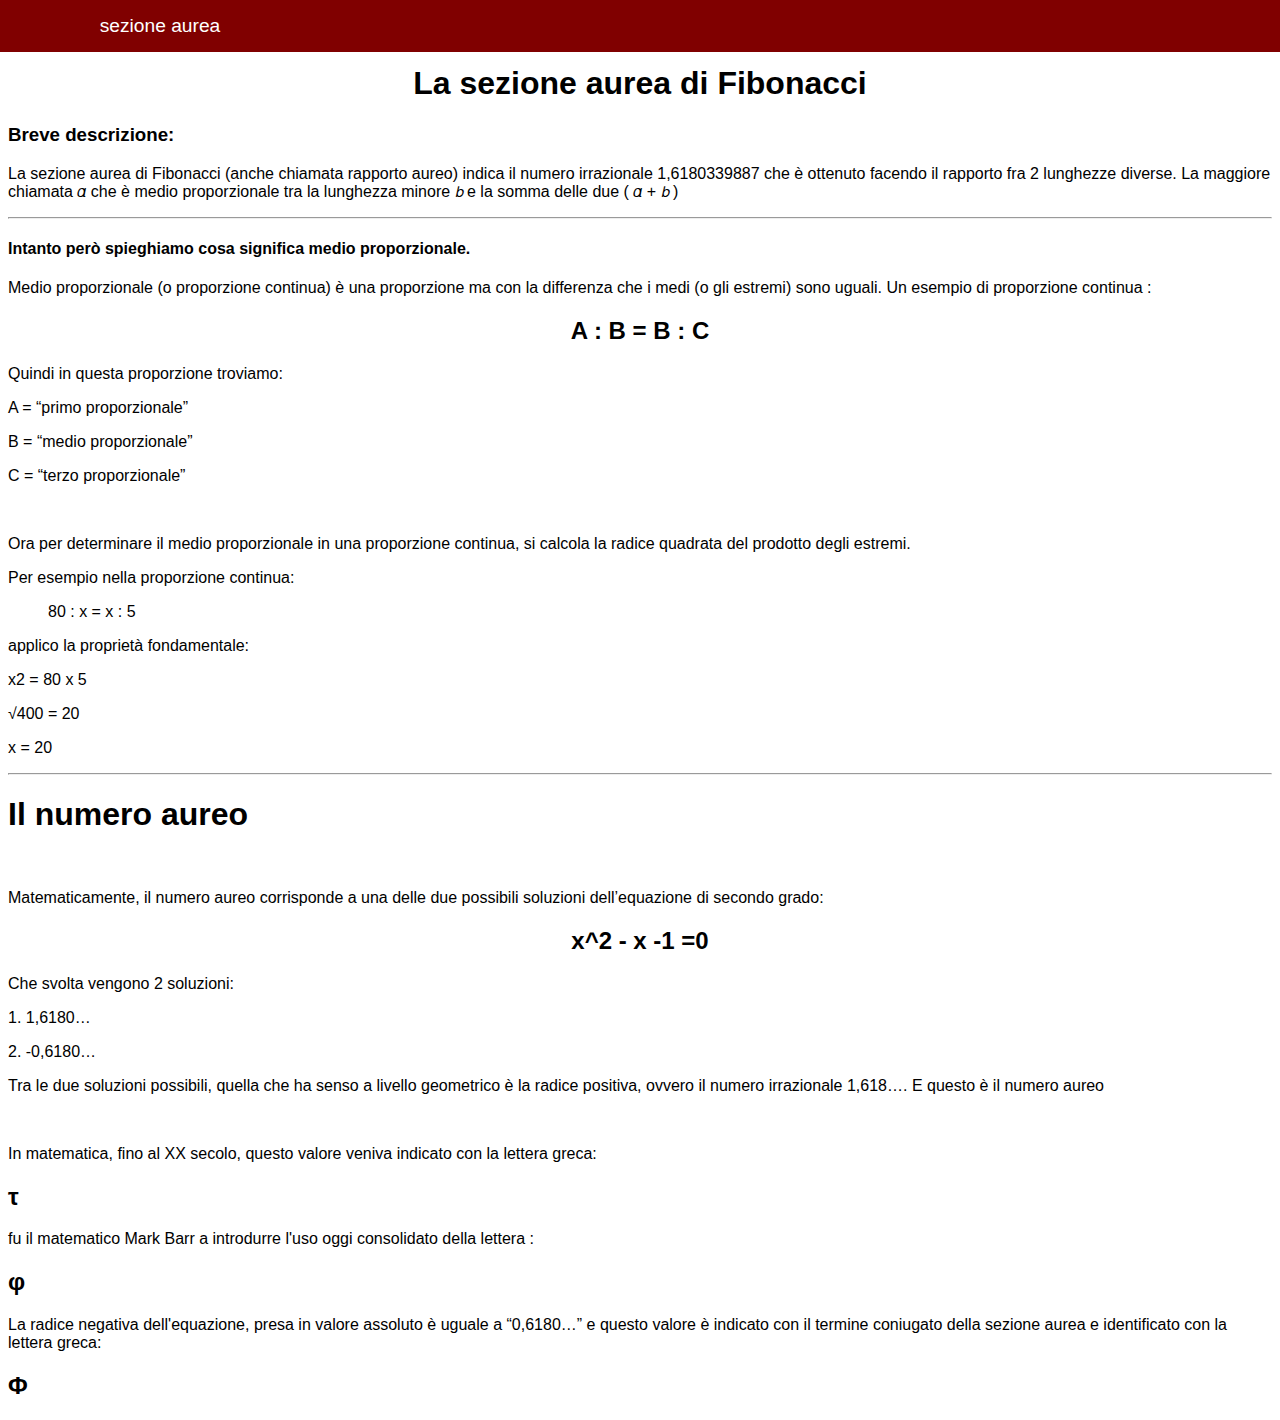
<file: aurea.html>
<!DOCTYPE html>
<html>
    <head>
        <title>sezione aurea</title>
        <link rel="stylesheet" href="stile.css">
    </head>
    <body>
        <header>
            <nav>
                <ul>
                    <li><a href="#">sezione aurea</a> 
                    <ul>
                        <li><a href="index.html" target="_self">fibonacci</a></li>
                        <li><a href="loghi.html" target="_self">i loghi</a></li>
                        <li><a href="serie di fibonacci.html" target="_self">serie di Fibonacci</a></li>
                    </ul>
                    
                    </li>
                </ul>
            </nav>
        </header>
        <br>
        <br>
        <p>
            <center><h1>La sezione aurea di Fibonacci</h1></center>
            <p><h3>Breve descrizione:</h3></p>
            <p>La sezione aurea di Fibonacci (anche chiamata rapporto aureo) indica il numero irrazionale 1,6180339887 che è ottenuto facendo il rapporto fra 2 lunghezze diverse. La maggiore chiamata 𝛼 che è medio proporzionale tra la lunghezza minore 𝘣 e la somma delle due ( 𝛼 + 𝘣 )</p>
            <hr>
            <p><h4>Intanto però spieghiamo cosa significa medio proporzionale.</h4></p>
            <p>Medio proporzionale (o proporzione continua) è una proporzione ma con la differenza che i medi (o gli estremi) sono uguali. Un esempio di proporzione continua :</p>
            <center><h2>  A : B = B : C </h2></center>
            <p>Quindi in questa proporzione troviamo:</p>
            <p>A = “primo proporzionale”</p>
            <p>B = “medio proporzionale”</p>
            <p> C = “terzo proporzionale”</p><br>
            <p>Ora per determinare il medio proporzionale in una proporzione continua, si calcola la radice quadrata del prodotto degli estremi.</p>
            <p>Per esempio nella proporzione continua:</p>
            <ul> 80 : x = x : 5  </ul> 
            <p>applico la proprietà fondamentale:</p>
            <p>x2 = 80 x 5</p>
            <p>√400 = 20</p>
            <p>x = 20 </p>
            <hr>
            <p><h1>Il numero aureo</h1></p><br>
            <p>Matematicamente, il numero aureo corrisponde a una delle due possibili soluzioni dell’equazione di secondo grado:</p>
            <center><h2>x^2 - x -1 =0</h2></center>
            <p>Che svolta vengono 2 soluzioni:</p>
            <p>1. 1,6180…</p>
            <p>2. -0,6180…</p>
            <p>Tra le due soluzioni possibili, quella che ha senso a livello geometrico è la radice positiva, ovvero il numero irrazionale 1,618…. E questo è il numero aureo</p><br>
            <p>In matematica, fino al XX secolo, questo valore veniva indicato con la lettera greca:   <h2>τ</h2></p>
            <p>fu il matematico Mark Barr a introdurre l'uso oggi consolidato della lettera : <h2>φ</h2></p>
            <p>La radice negativa dell'equazione, presa in valore assoluto  è uguale a “0,6180…” e questo valore è indicato con il termine coniugato della sezione aurea e identificato con la lettera greca:   <h2>Φ</h2></p>
        </p>
    </body>
</html>
</file>
<file: stile.css>
body{font-family: sans-serif;}

nav{background: #800000; height: 52px; width: 100%; position: fixed; top: 0; left: 0;}

nav ul{list-style: none; margin: 0 auto; padding: 0; width: 100%; max-width: 1200px;}

nav ul ul {display: none; position: absolute; top: 100%; left: 0; width: 100%;}

nav ul li{position: relative; float: left; width: 20%; text-align: center;}

nav ul li:hover ul{display: block;}

nav ul li li{position: relative; float: none; width: 100%; border: none;}

nav ul li a {display: block; text-decoration: none; color: #ffffff; padding: 15px 25px; font-size: 1.2em; box-sizing: border-box; border-right: solid 2px #800000; border-left: solid 2px #800000;}

nav ul ul li a {font-size: 1rem; border-bottom: solid 2px #800000;}

nav ul ul li:first-child a{border-top: solid 2px #800000;}

nav ul li:hover a{background: #FFF; color: #800000; text-decoration: none; transition: 0.5s;}

nav ul li li:hover a{background: #800000; color: #FFF; }
</file>
